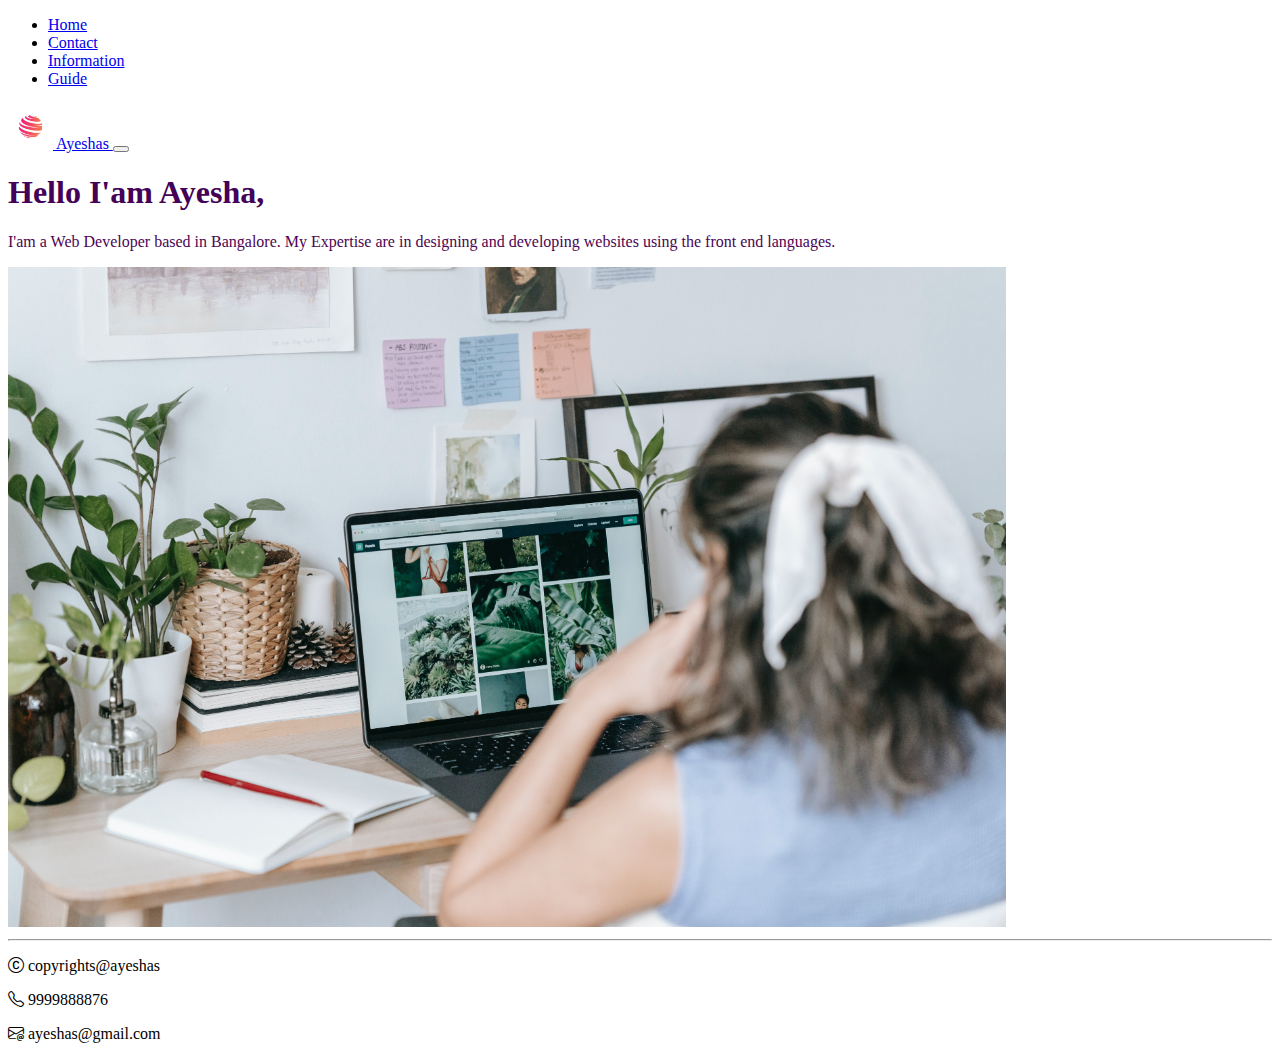
<file: index.html>
<!DOCTYPE html>
<html lang="en">
<head>
    <meta charset="UTF-8">
    <meta http-equiv="X-UA-Compatible" content="IE=edge">
    <meta name="viewport" content="width=device-width, initial-scale=1.0">
    <title>home</title>
    <script src="https://cdn.jsdelivr.net/npm/@popperjs/core@2.11.6/dist/umd/popper.min.js" integrity="sha384-oBqDVmMz9ATKxIep9tiCxS/Z9fNfEXiDAYTujMAeBAsjFuCZSmKbSSUnQlmh/jp3" crossorigin="anonymous"></script>
    <script src="https://cdn.jsdelivr.net/npm/bootstrap@5.2.3/dist/js/bootstrap.min.js" integrity="sha384-cuYeSxntonz0PPNlHhBs68uyIAVpIIOZZ5JqeqvYYIcEL727kskC66kF92t6Xl2V" crossorigin="anonymous"></script>
    <link href="https://cdn.jsdelivr.net/npm/bootstrap@5.2.3/dist/css/bootstrap.min.css" rel="stylesheet" integrity="sha384-rbsA2VBKQhggwzxH7pPCaAqO46MgnOM80zW1RWuH61DGLwZJEdK2Kadq2F9CUG65" crossorigin="anonymous">
    <script src="https://cdn.jsdelivr.net/npm/bootstrap@5.2.3/dist/js/bootstrap.bundle.min.js" integrity="sha384-kenU1KFdBIe4zVF0s0G1M5b4hcpxyD9F7jL+jjXkk+Q2h455rYXK/7HAuoJl+0I4" crossorigin="anonymous"></script>
    <link rel="stylesheet" href="./style.css"/>
    <link rel="stylesheet" href="https://cdn.jsdelivr.net/npm/bootstrap-icons@1.10.4/font/bootstrap-icons.css">
  </head>
<body>
  <!--navbar starts-->

      <nav class="navbar navbar-expand-lg nav-color">
        <div class="container-fluid">
            
          <!--button displayed when screen size decreases-->
          <div class="collapse navbar-collapse justify-content-start" id="navbarNav">
            <ul class="navbar-nav">
              <li class="nav-item mx-4">
                <a class="nav-link active text-primary brand-anime" aria-current="page" href="./index.html">Home</a>
              </li>
              <li class="nav-item mx-4">
                <a class="nav-link brand-anime" href="./contact.html">Contact</a>
              </li>
              <li class="nav-item mx-4">
                <a class="nav-link brand-anime" href="./info.html">Information</a>
              </li>
              <li class="nav-item mx-4">
                <a class="nav-link brand-anime" href="./guide.html">Guide</a>
              </li>
            </ul>
          </div>
          <a class="navbar-brand h1 fw-semibold" href="#">
            <img src="./assets//logo-g462168e9d_1280.png" alt="Logo" width="45" height="45" class="logo-anime d-inline-block align-text-top">
            Ayeshas
          </a>
      <button class="navbar-toggler" type="button" data-bs-toggle="collapse" data-bs-target="#navbarNav" aria-controls="navbarNav" aria-expanded="false" aria-label="Toggle navigation">
        <span class="navbar-toggler-icon"></span>
      </button> 
        </div>
      </nav>
      <!--navbar ends-->

      <!--hero section starts-->
      <div class="container-fluid px-4">
        <div class="row">
           <!--for hero text-->
           <div class="col pt-3 ps-3">
               <h1 class="display-1 fw-semibold home-text-color">Hello I'am Ayesha,</h1>
               <p class="lead display-3 hero-sub-text">I'am a Web Developer based in Bangalore. My Expertise are in designing and developing websites using the front end languages.</p>
             </div>
           <!--image-->
           <div class="col">
             <img src="./assets/pexels-teona-swift-6912833.jpg"alt="laptop" height="660" class="image-fluid brand-anime">
           </div>
         </div>
       </div>
   <!--hero section ends-->
   <!--footer starts-->
   <footer>
    <hr>
    <div class="container-fluid">
      <div class="row justify-content-center">
        <div class="col text-center">
           <p class="lead">
            <i class="bi bi-c-circle"></i>
            copyrights@ayeshas</p>
           <p class="lead">
            <i class="bi bi-telephone"></i>
            <a href="tel:9999888876"class="footer-links">9999888876</a></p>
           <p class="lead">
            <i class="bi bi-envelope-at"></i>
            <a href="mailto:ayeshas@gmail.com" class="footer-links">ayeshas@gmail.com</a></p>
        </div>
      </div>
    </div>
  </footer>
  <!--footer ends-->
</body>
</html>
</file>
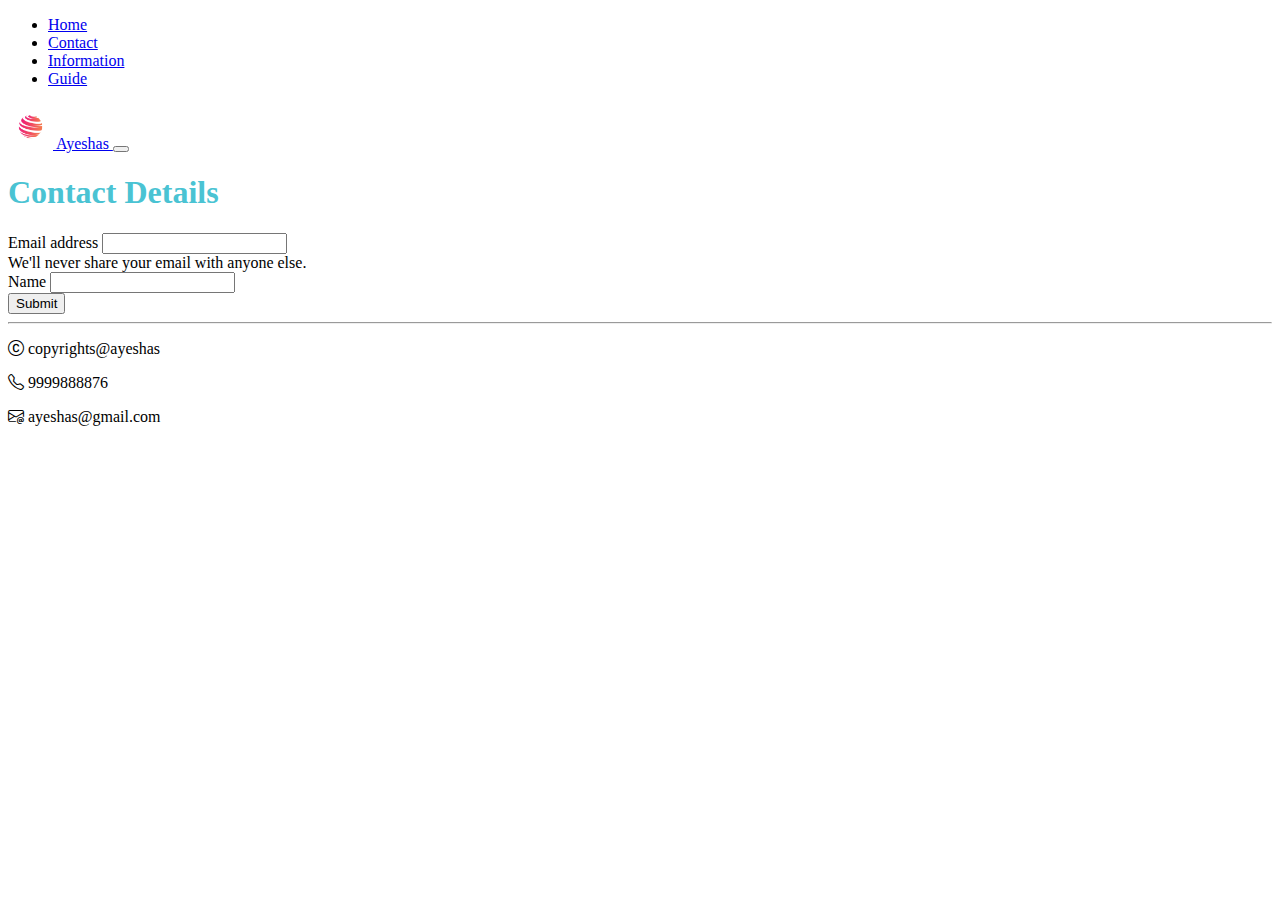
<file: contact.html>
<!DOCTYPE html>
<html lang="en">
<head>
    <meta charset="UTF-8">
    <meta name="viewport" content="width=device-width, initial-scale=1.0">
    <title>Document</title>
    <script src="https://cdn.jsdelivr.net/npm/@popperjs/core@2.11.6/dist/umd/popper.min.js" integrity="sha384-oBqDVmMz9ATKxIep9tiCxS/Z9fNfEXiDAYTujMAeBAsjFuCZSmKbSSUnQlmh/jp3" crossorigin="anonymous"></script>
    <script src="https://cdn.jsdelivr.net/npm/bootstrap@5.2.3/dist/js/bootstrap.min.js" integrity="sha384-cuYeSxntonz0PPNlHhBs68uyIAVpIIOZZ5JqeqvYYIcEL727kskC66kF92t6Xl2V" crossorigin="anonymous"></script>
    <link href="https://cdn.jsdelivr.net/npm/bootstrap@5.2.3/dist/css/bootstrap.min.css" rel="stylesheet" integrity="sha384-rbsA2VBKQhggwzxH7pPCaAqO46MgnOM80zW1RWuH61DGLwZJEdK2Kadq2F9CUG65" crossorigin="anonymous">
    <script src="https://cdn.jsdelivr.net/npm/bootstrap@5.2.3/dist/js/bootstrap.bundle.min.js" integrity="sha384-kenU1KFdBIe4zVF0s0G1M5b4hcpxyD9F7jL+jjXkk+Q2h455rYXK/7HAuoJl+0I4" crossorigin="anonymous"></script>
    <link rel="stylesheet" href="./style.css"/>
    <link rel="stylesheet" href="https://cdn.jsdelivr.net/npm/bootstrap-icons@1.10.4/font/bootstrap-icons.css">
</head>
<body>
    <!--navbar starts-->

    <nav class="navbar navbar-expand-lg nav-color">
        <div class="container-fluid">
            
          <!--button displayed when screen size decreases-->
          <div class="collapse navbar-collapse justify-content-start" id="navbarNav">
            <ul class="navbar-nav">
                <li class="nav-item mx-4">
                    <a class="nav-link brand-anime" href="./index.html">Home</a>
                  </li>
              <li class="nav-item mx-4">
                <a class="nav-link active text-primary brand-anime" aria-current="page" href="./contact.html">Contact</a>
              </li>
              <li class="nav-item mx-4">
                <a class="nav-link brand-anime" href="./info.html">Information</a>
              </li>
              <li class="nav-item mx-4">
                <a class="nav-link brand-anime" href="./guide.html">Guide</a>
              </li>
            </ul>
          </div>
          <a class="navbar-brand h1 fw-semibold" href="#">
            <img src="./assets//logo-g462168e9d_1280.png" alt="Logo" width="45" height="45" class="logo-anime d-inline-block align-text-top">
            Ayeshas
          </a>
      <button class="navbar-toggler" type="button" data-bs-toggle="collapse" data-bs-target="#navbarNav" aria-controls="navbarNav" aria-expanded="false" aria-label="Toggle navigation">
        <span class="navbar-toggler-icon"></span>
      </button> 
        </div>
      </nav>
      <!--navbar ends-->
      <div class="col ps-4">
        <h1 class="display-3 fw-semibold" style="color:rgb(74, 195, 211)">Contact Details</h1>
        <p class="align-text-end"></p>
      </div>
    <div class="px-4">
        <form action="https://formsubmit.co/ayeshrehan076@gmail.com" method="POST">
          <div class="mb-3">
            <label for="Email" class="form-label">Email address</label>
            <input type="email" class="form-control" id="Email" aria-describedby="emailHelp" name="Email">
            <div id="emailHelp" class="form-text">We'll never share your email with anyone else.</div>
          </div>
          <div class="mb-3">
            <label for="Username" class="form-label">Name</label>
            <input type="text" class="form-control" id="Username" aria-describedby="nameHelp" name="Username">
            <div id="nameHelp" class="form-text"></div>
          </div>
          <button type="submit" class="btn btn-primary px-4">Submit</button>
        </form>
      </div>
      <!--footer starts-->
      <footer>
        <hr class="pt-2">
        <div class="container-fluid">
          <div class="row justify-content-center">
            <div class="col text-center">
               <p class="lead">
                <i class="bi bi-c-circle"></i>
                copyrights@ayeshas</p>
               <p class="lead">
                <i class="bi bi-telephone"></i>
                <a href="tel:9999888876"class="footer-links">9999888876</a></p>
               <p class="lead">
                <i class="bi bi-envelope-at"></i>
                <a href="mailto:ayeshas@gmail.com" class="footer-links">ayeshas@gmail.com</a></p>
            </div>
          </div>
        </div>
      </footer>
      <!--footer ends--> 
</body>
</html>
</file>
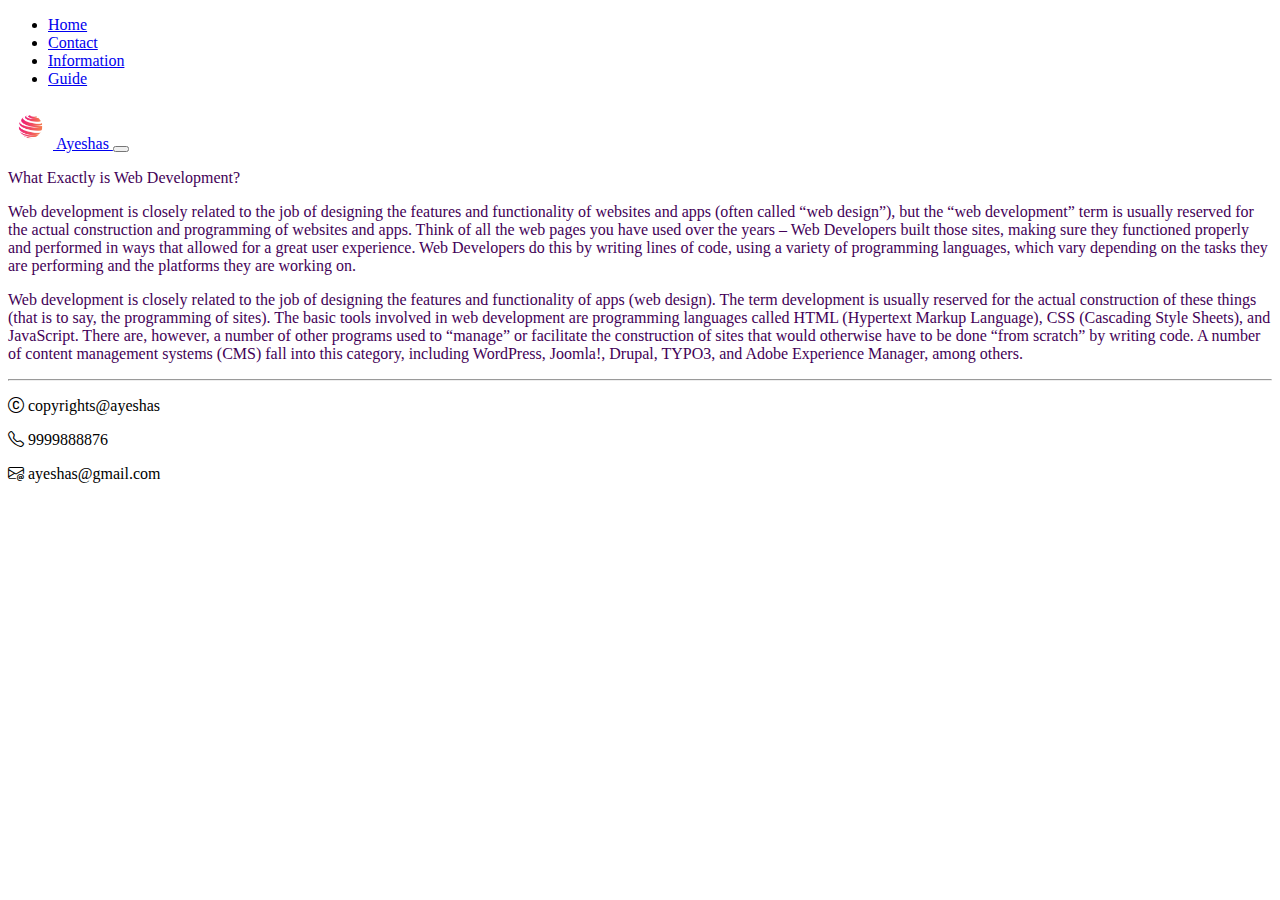
<file: guide.html>
<!DOCTYPE html>
<html lang="en">

<head>
  <meta charset="UTF-8">
  <meta http-equiv="X-UA-Compatible" content="IE=edge">
  <meta name="viewport" content="width=device-width, initial-scale=1.0">
  <title>Document</title>
  <script src="https://cdn.jsdelivr.net/npm/@popperjs/core@2.11.6/dist/umd/popper.min.js"
    integrity="sha384-oBqDVmMz9ATKxIep9tiCxS/Z9fNfEXiDAYTujMAeBAsjFuCZSmKbSSUnQlmh/jp3"
    crossorigin="anonymous"></script>
  <script src="https://cdn.jsdelivr.net/npm/bootstrap@5.2.3/dist/js/bootstrap.min.js"
    integrity="sha384-cuYeSxntonz0PPNlHhBs68uyIAVpIIOZZ5JqeqvYYIcEL727kskC66kF92t6Xl2V"
    crossorigin="anonymous"></script>
  <link href="https://cdn.jsdelivr.net/npm/bootstrap@5.2.3/dist/css/bootstrap.min.css" rel="stylesheet"
    integrity="sha384-rbsA2VBKQhggwzxH7pPCaAqO46MgnOM80zW1RWuH61DGLwZJEdK2Kadq2F9CUG65" crossorigin="anonymous">
  <script src="https://cdn.jsdelivr.net/npm/bootstrap@5.2.3/dist/js/bootstrap.bundle.min.js"
    integrity="sha384-kenU1KFdBIe4zVF0s0G1M5b4hcpxyD9F7jL+jjXkk+Q2h455rYXK/7HAuoJl+0I4"
    crossorigin="anonymous"></script>
  <link rel="stylesheet" href="./style.css" />
  <link rel="stylesheet" href="https://cdn.jsdelivr.net/npm/bootstrap-icons@1.10.4/font/bootstrap-icons.css">
</head>

<body>
  <!--navbar starts-->

  <nav class="navbar navbar-expand-lg nav-color">
    <div class="container-fluid">
        
      <!--button displayed when screen size decreases-->
      <div class="collapse navbar-collapse justify-content-start" id="navbarNav">
        <ul class="navbar-nav">
            <li class="nav-item mx-4">
                <a class="nav-link brand-anime" href="./index.html">Home</a>
              </li>
              <li class="nav-item mx-4">
                <a class="nav-link brand-anime" href="./contact.html">Contact</a>
              </li>
              <li class="nav-item mx-4">
                <a class="nav-link brand-anime" href="./info.html">Information</a>
              </li>
          <li class="nav-item mx-4">
            <a class="nav-link active text-primary brand-anime" aria-current="page" href="./guide.html">Guide</a>
          </li>
        </ul>
      </div>
      <a class="navbar-brand h1 fw-semibold" href="#">
        <img src="./assets//logo-g462168e9d_1280.png" alt="Logo" width="45" height="45" class="logo-anime d-inline-block align-text-top">
        Ayeshas
      </a>
  <button class="navbar-toggler" type="button" data-bs-toggle="collapse" data-bs-target="#navbarNav" aria-controls="navbarNav" aria-expanded="false" aria-label="Toggle navigation">
    <span class="navbar-toggler-icon"></span>
  </button> 
    </div>
  </nav>
  <!--navbar ends-->

  <!--main contents-->
  <div class="container-fluid px-4">
    <div class="row">
      <!--for hero text-->
      <div class="col pt-3 ps-3">
        <div class="display-1 fw-semibold home-text-color"><p>What Exactly is Web Development?</p></div>
        <div class="display-3 fw-normal home-text-color">

    <p>Web development is closely related to the job of designing the features and functionality of websites and apps (often called “web design”), but the “web development” term is usually reserved for the actual construction and programming of websites and apps.
          
          Think of all the web pages you have used over the years – Web Developers built those sites, making sure they functioned properly and performed in ways that allowed for a great user experience. Web Developers do this by writing lines of code, using a variety of programming languages, which vary depending on the tasks they are performing and the platforms they are working on.
          </p>
          <P>Web development is closely related to the job of designing the features and functionality of apps (web design). The term development is usually reserved for the actual construction of these things (that is to say, the programming of sites).

            The basic tools involved in web development are programming languages called HTML (Hypertext Markup Language), CSS (Cascading Style Sheets), and JavaScript. There are, however, a number of other programs used to “manage” or facilitate the construction of sites that would otherwise have to be done “from scratch” by writing code. A number of content management systems (CMS) fall into this category, including WordPress, Joomla!, Drupal, TYPO3, and Adobe Experience Manager, among others.</P>
          </div>
         </div>
         </div>
         </div>
          <!--footer starts-->
   <footer>
    <hr>
    <div class="container-fluid">
      <div class="row justify-content-center">
        <div class="col text-center">
           <p class="lead">
            <i class="bi bi-c-circle"></i>
            copyrights@ayeshas</p>
           <p class="lead">
            <i class="bi bi-telephone"></i>
            <a href="tel:9999888876"class="footer-links">9999888876</a></p>
           <p class="lead">
            <i class="bi bi-envelope-at"></i>
            <a href="mailto:ayeshas@gmail.com" class="footer-links">ayeshas@gmail.com</a></p>
        </div>
      </div>
    </div>
  </footer>
  <!--footer ends-->

         </body>
         </html>
</file>
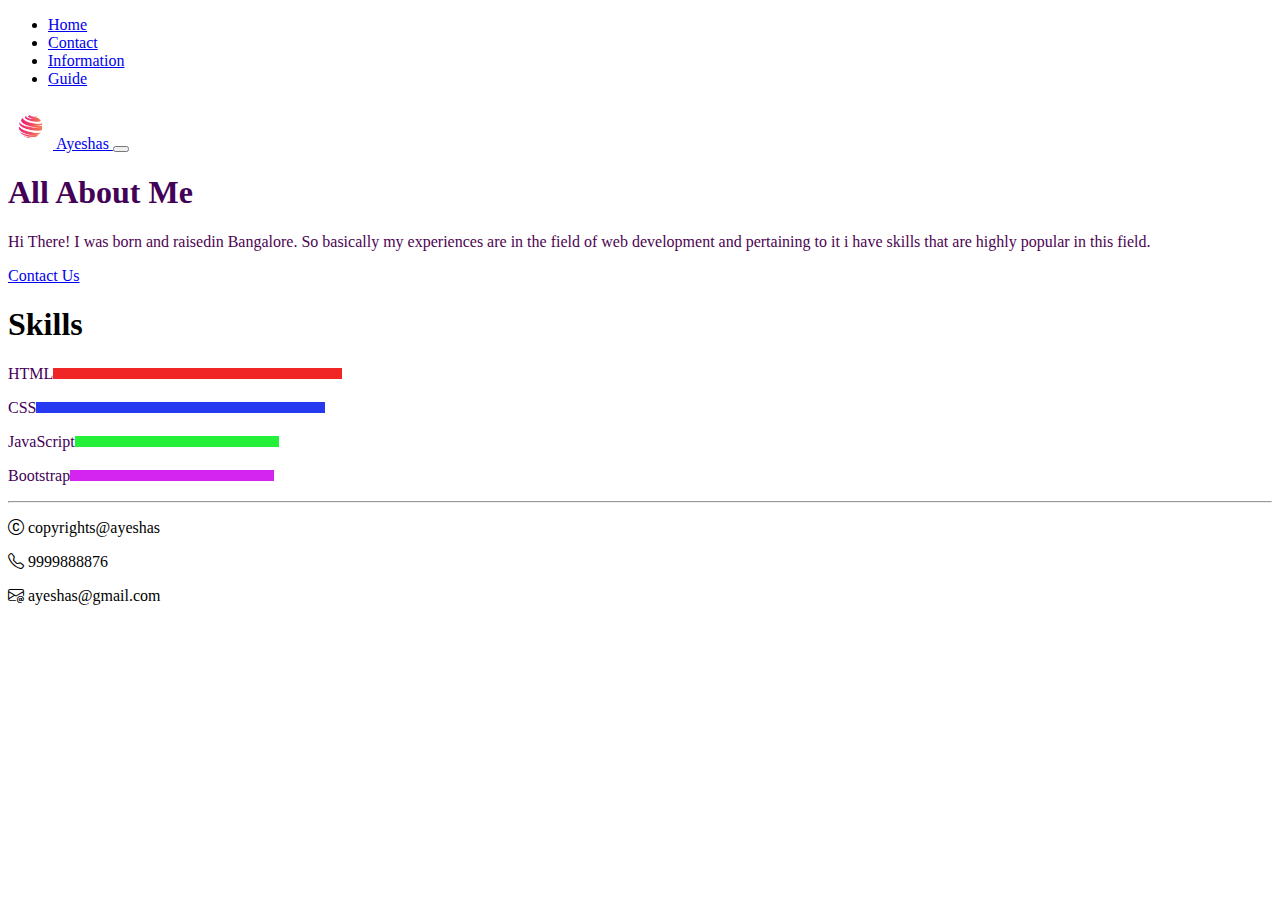
<file: info.html>
<!DOCTYPE html>
<html lang="en">

<head>
  <meta charset="UTF-8">
  <meta http-equiv="X-UA-Compatible" content="IE=edge">
  <meta name="viewport" content="width=device-width, initial-scale=1.0">
  <title>Document</title>
  <script src="https://cdn.jsdelivr.net/npm/@popperjs/core@2.11.6/dist/umd/popper.min.js"
    integrity="sha384-oBqDVmMz9ATKxIep9tiCxS/Z9fNfEXiDAYTujMAeBAsjFuCZSmKbSSUnQlmh/jp3"
    crossorigin="anonymous"></script>
  <script src="https://cdn.jsdelivr.net/npm/bootstrap@5.2.3/dist/js/bootstrap.min.js"
    integrity="sha384-cuYeSxntonz0PPNlHhBs68uyIAVpIIOZZ5JqeqvYYIcEL727kskC66kF92t6Xl2V"
    crossorigin="anonymous"></script>
  <link href="https://cdn.jsdelivr.net/npm/bootstrap@5.2.3/dist/css/bootstrap.min.css" rel="stylesheet"
    integrity="sha384-rbsA2VBKQhggwzxH7pPCaAqO46MgnOM80zW1RWuH61DGLwZJEdK2Kadq2F9CUG65" crossorigin="anonymous">
  <script src="https://cdn.jsdelivr.net/npm/bootstrap@5.2.3/dist/js/bootstrap.bundle.min.js"
    integrity="sha384-kenU1KFdBIe4zVF0s0G1M5b4hcpxyD9F7jL+jjXkk+Q2h455rYXK/7HAuoJl+0I4"
    crossorigin="anonymous"></script>
  <link rel="stylesheet" href="./style.css" />
  <link rel="stylesheet" href="https://cdn.jsdelivr.net/npm/bootstrap-icons@1.10.4/font/bootstrap-icons.css">
</head>

<body>
  <!--navbar starts-->

  <nav class="navbar navbar-expand-lg nav-color">
    <div class="container-fluid">
        
      <!--button displayed when screen size decreases-->
      <div class="collapse navbar-collapse justify-content-start" id="navbarNav">
        <ul class="navbar-nav">
            <li class="nav-item mx-4">
                <a class="nav-link brand-anime" href="./index.html">Home</a>
              </li>
              <li class="nav-item mx-4">
                <a class="nav-link brand-anime" href="./contact.html">Contact</a>
              </li>
          <li class="nav-item mx-4">
            <a class="nav-link active text-primary brand-anime" aria-current="page" href="./info.html">Information</a>
          </li>
          <li class="nav-item mx-4">
            <a class="nav-link brand-anime" href="./guide.html">Guide</a>
          </li>
        </ul>
      </div>
      <a class="navbar-brand h1 fw-semibold" href="#">
        <img src="./assets//logo-g462168e9d_1280.png" alt="Logo" width="45" height="45" class="logo-anime d-inline-block align-text-top">
        Ayeshas
      </a>
  <button class="navbar-toggler" type="button" data-bs-toggle="collapse" data-bs-target="#navbarNav" aria-controls="navbarNav" aria-expanded="false" aria-label="Toggle navigation">
    <span class="navbar-toggler-icon"></span>
  </button> 
    </div>
  </nav>
  <!--navbar ends-->

  <!--main contents-->
  <div class="container-fluid px-4">
    <div class="row">
      <!--for hero text-->
      <div class="col pt-3 ps-3">
        <h1 class="display-1 fw-semibold home-text-color">All About Me</h1>
        <p class="lead display-2 hero-sub-text">Hi There! I was born and raisedin Bangalore. So basically my experiences
          are in the field of web development and pertaining to it i have skills that are highly popular in this field.
        </p>
        <a href="./contact.html" class="btn-primary lead display-6 px-4 ">Contact Us</a>
      </div>
      <!--image-->
      <div class="col pt-3 ps-4">
        <h1 class="display-3 fw-semibold" style="color:home-text-color">Skills</h1>
        <p class="align-text-end"></p>
        <p class="display-5 fw-normal home-text-color">HTML<img class="img-fluid ps-4" src="./assets/rectangle1.png">
        </p>
        <p class="display-5 fw-normal home-text-color">CSS<img class="img-fluid ps-4" src="./assets/rectangle4.png"></p>
        <p class="display-5 fw-normal home-text-color">JavaScript<img class="img-fluid ps-4"
            src="./assets/rectangle3.png"></p>
        <p class="display-5 fw-normal home-text-color">Bootstrap<img class="img-fluid ps-4"
            src="./assets/rectangle5.png"></p>
        </div>
        </div>
        </div>
        <!--footer starts-->
   <footer>
    <hr>
    <div class="container-fluid">
      <div class="row justify-content-center">
        <div class="col text-center">
           <p class="lead">
            <i class="bi bi-c-circle"></i>
            copyrights@ayeshas</p>
           <p class="lead">
            <i class="bi bi-telephone"></i>
            <a href="tel:9999888876"class="footer-links">9999888876</a></p>
           <p class="lead">
            <i class="bi bi-envelope-at"></i>
            <a href="mailto:ayeshas@gmail.com" class="footer-links">ayeshas@gmail.com</a></p>
        </div>
      </div>
    </div>
  </footer>
  <!--footer ends-->
</body>
</html>
</file>
<file: style.css>
.nav-color{
    background-color:rgb(255, 255, 255) !important;
}
.home-text-color{
    color:rgb(67, 1, 87) !important;
}
.hero-sub-text{
    color:rgb(77, 3, 83);
}
.footer-links{
    text-decoration:none;
    color:black;
}
.logo-anime{
    transition: all 0.5s;
}
.logo-anime:hover{
transform:rotate(0.08turn);
transform:scale(1.25);
}
.brand-anime{
    transition: all 0.5s;
}
.brand-anime:hover{
transform:scale(1.05);
}
</file>
